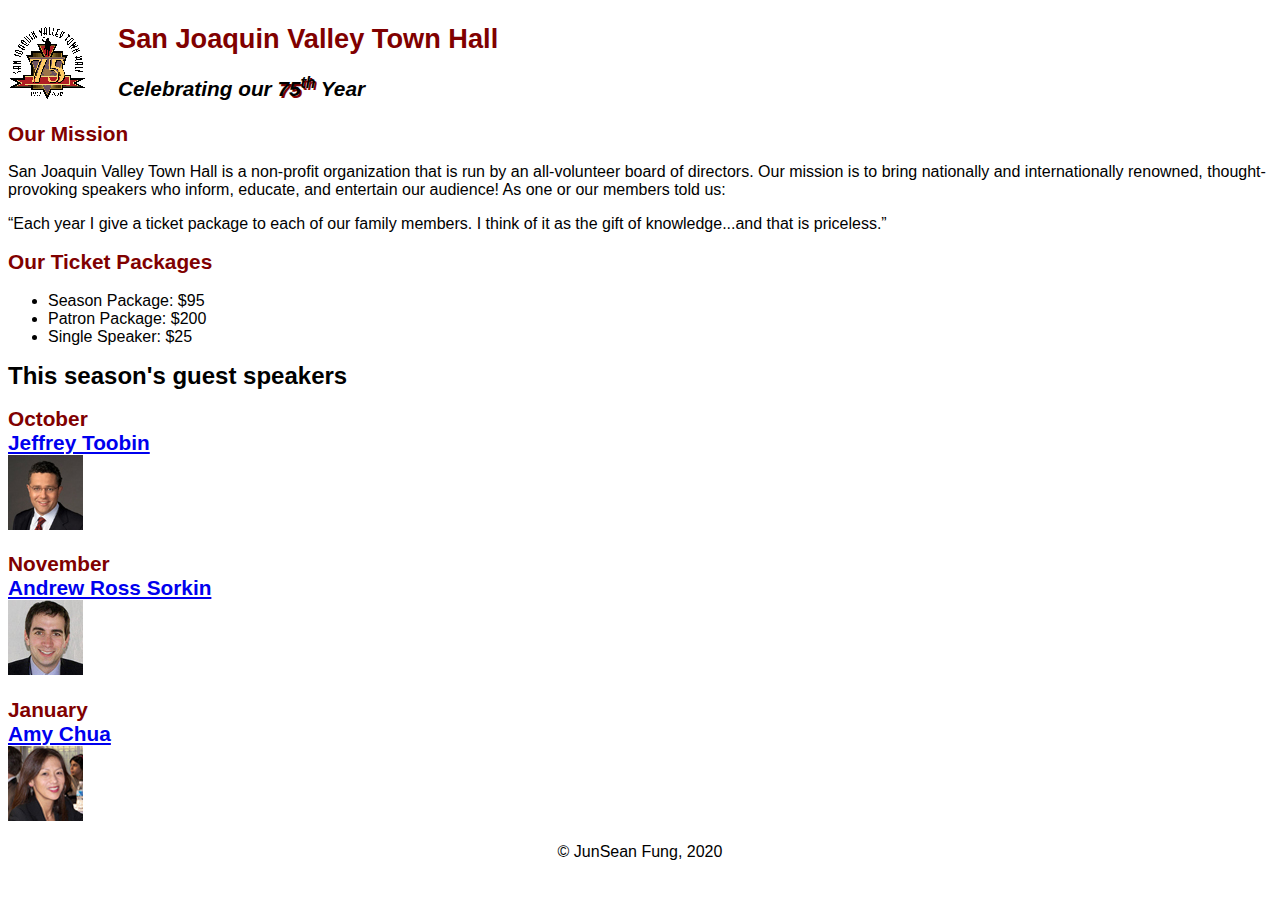
<file: index.html>
<!-- JunSean Fung -->

<!DOCTYPE html>
<html lang="en">

    <head>
        <meta charset="utf-8">
        <title>San Joaquin Valley Town Hall</title>
        <link rel="shortcut icon" href="images/favicon.ico">
        <link rel="stylesheet" href="styles/normalize.css">
        <link rel="stylesheet" href="styles/main.css">
    </head>

    <body>
    <header>
        <img src="images/town_hall_logo.gif" alt="Town Hall logo" height="80">
        <h2>San Joaquin Valley Town Hall</h2>
        <h3>Celebrating our <em class="shadow">75<sup>th</sup></em> Year</h3>
    </header>

    <main>
        <h2>Our Mission</h2>
        <p>
            San Joaquin Valley Town Hall is a non-profit organization that is run by an all-volunteer board of directors.
            Our mission is to bring nationally and internationally renowned, thought-provoking speakers who inform, educate,
            and entertain our audience! As one or our members told us:
        </p>
        <p>
            &ldquo;Each year I give a ticket package to each of our family members.
            I think of it as the gift of knowledge...and that is priceless.&rdquo;
        </p>
        <h2>Our Ticket Packages</h2>
        <ul>
            <li>Season Package: $95</li>
            <li>Patron Package: $200</li>
            <li>Single Speaker: $25</li>
        </ul>
        <h1>This season's guest speakers</h1>
        <!-- First Speaker-->
        <h2>
            October
            <br> <!-- Line break -->
            <a href="speakers/toobin.html"> <!-- A tag, used for linking -->
                Jeffrey Toobin
            </a> <!-- End of A tag, used for linking -->
            </br> <!-- End of Line break -->
            <img src="images/toobin75.jpg" alt="Toobin portrait">
        </h2>
        <!-- Second Speaker-->
        <h2>
            November
            <br> <!-- Line break -->
            <a href="speakers/sorkin.html"> <!-- A tag, used for linking -->
                Andrew Ross Sorkin
            </a> <!-- End of A tag, used for linking -->
            </br> <!-- End of Line break -->
            <img src="images/sorkin75.jpg" alt="Sorkin portrait">
        </h2>
        <!-- Third Speaker-->
        <h2>
            January
            <br>
            <a href="speakers/chua.html">
                Amy Chua
            </a>
            </br>
            <img src="images/chua75.jpg" alt="Chua portrait">
        </h2>
    </main>
        <footer>
            <p>
                &copy; JunSean Fung, 2020
            </p>
        </footer>
    </body>
</html>
</file>
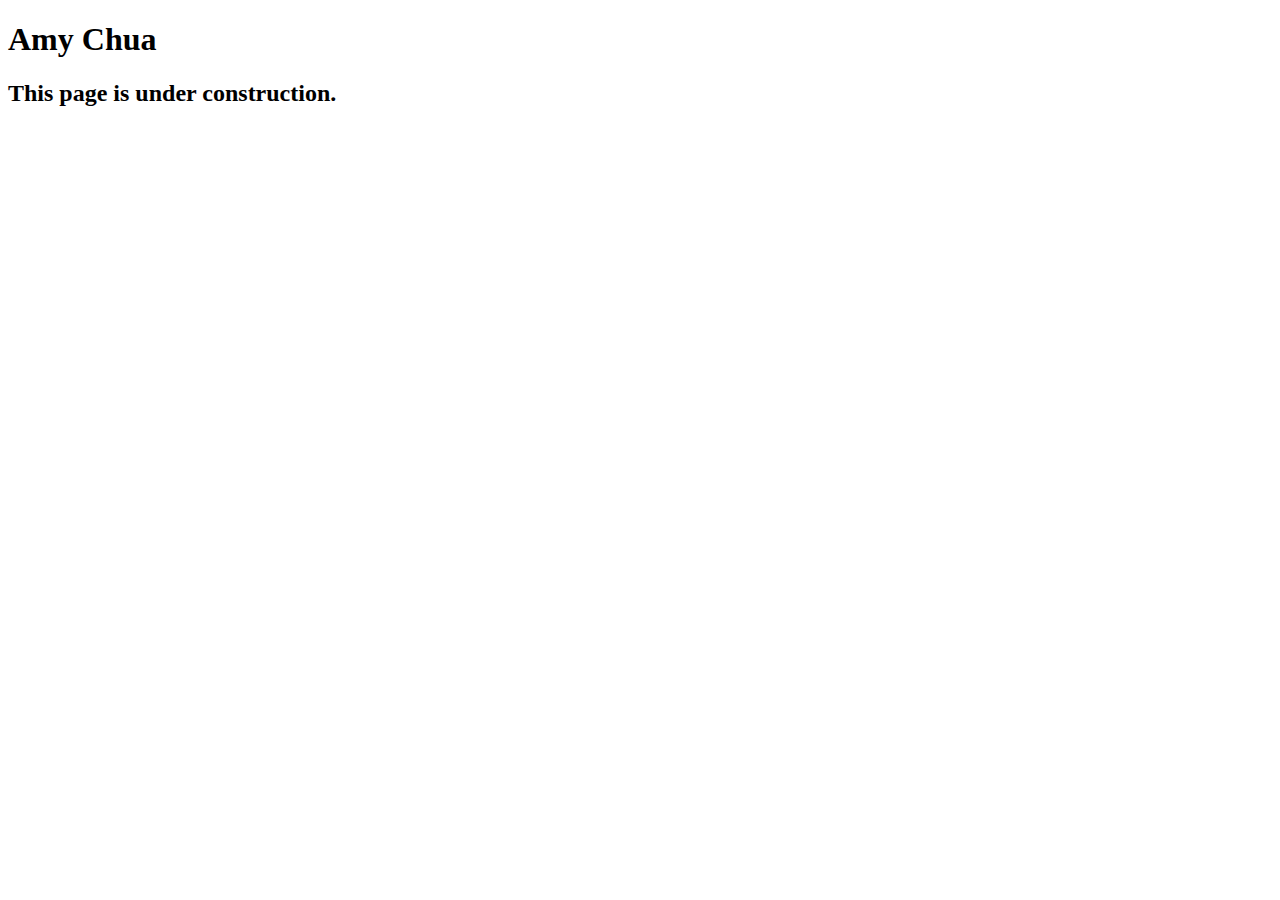
<file: speakers/chua.html>
<!DOCTYPE html>
<html lang="en">

<head>
	<meta charset="utf-8">
	<title>San Joaquin Valley Town Hall</title>
	<link rel="shortcut icon" href="images/favicon.ico">
</head>

<body>
	<main>
		<h1>Amy Chua</h1>
		<h2>This page is under construction.</h2>
	</main>
</body>

</html>
</file>
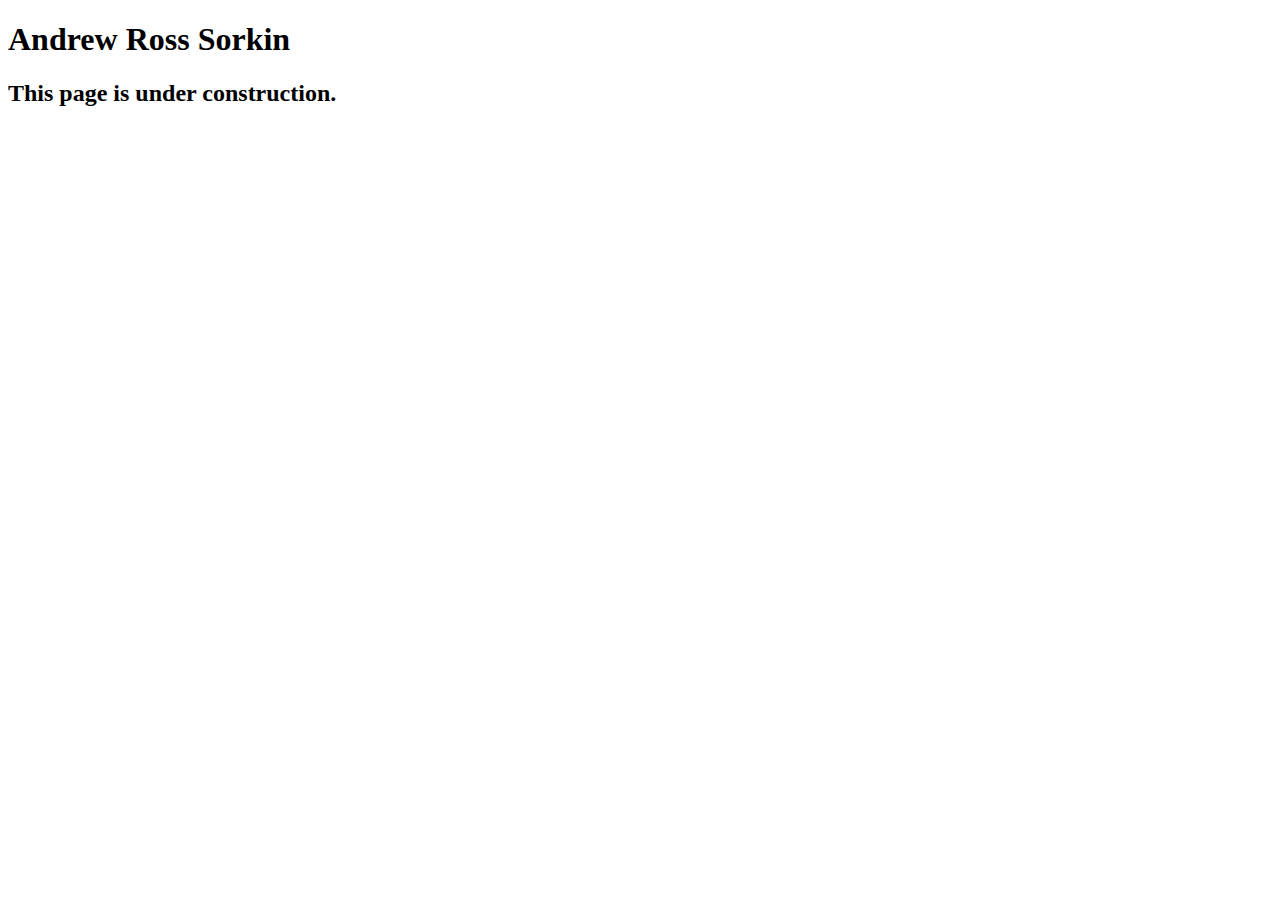
<file: speakers/sorkin.html>
<!DOCTYPE html>
<html lang="en">

<head>
	<meta charset="utf-8">
	<title>San Joaquin Valley Town Hall</title>
	<link rel="shortcut icon" href="images/favicon.ico">
</head>

<body>
	<main>
		<h1>Andrew Ross Sorkin</h1>
		<h2>This page is under construction.</h2>
	</main>
</body>

</html>
</file>
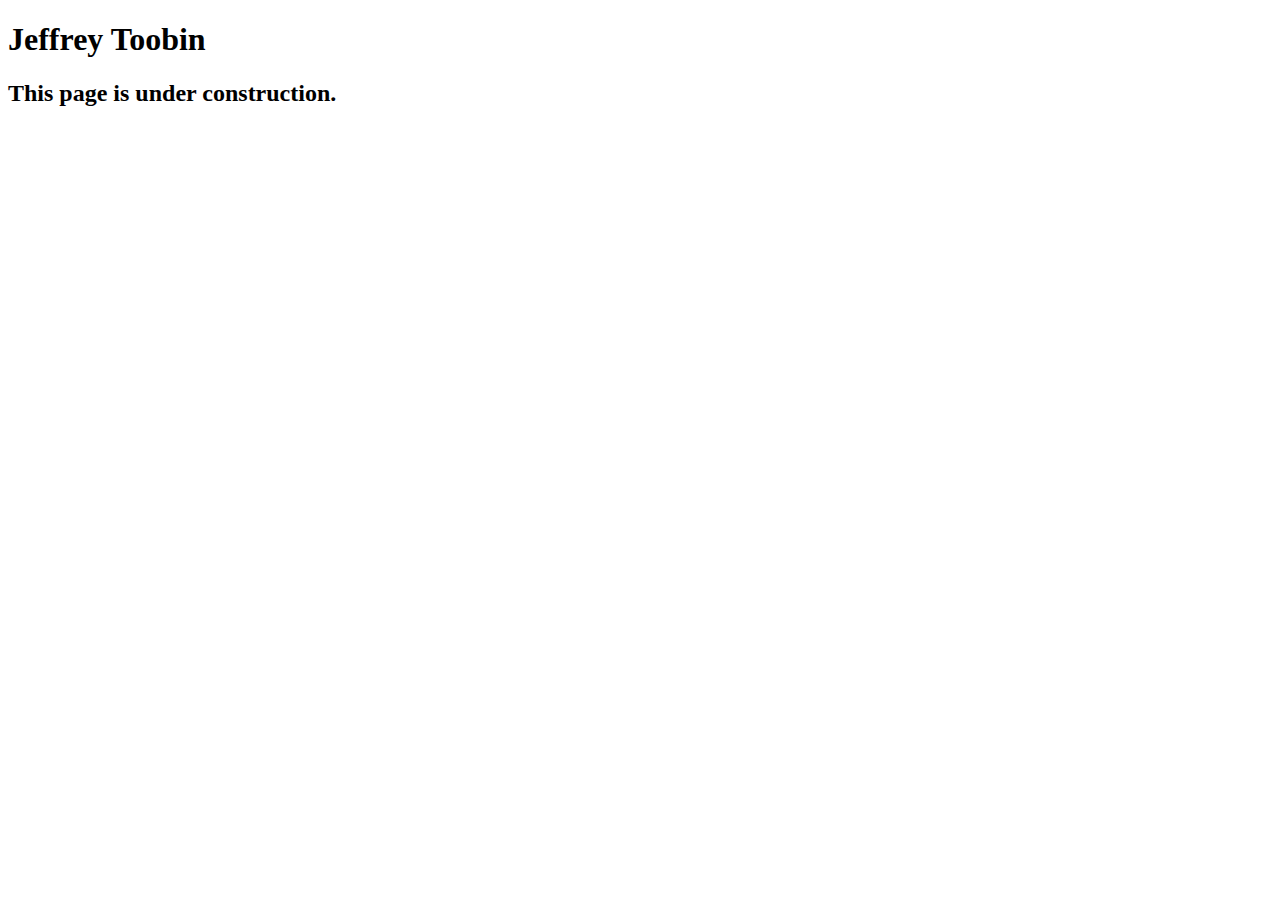
<file: speakers/toobin.html>
<!DOCTYPE html>
<html lang="en">

<head>
	<meta charset="utf-8">
	<title>San Joaquin Valley Town Hall</title>
	<link rel="shortcut icon" href="images/favicon.ico">
</head>

<body>
    <main>
	    <h1>Jeffrey Toobin</h1>
	    <h2>This page is under construction.</h2>	        
    </main>
</body>

</html>
</file>
<file: styles/main.css>
/* JunSean Fung*/
/* the styles for the elements */
body {
    font-family: Arial, Helvetica, sans-serif;
    font-size: 100%;
    margin: 8px 8px 8px; /* default margin */
}

/* the styles for the header */
header img {
    float: left;
}

/* the styles for the section */
main {
    clear: left;
}
/* styles for h1 within the main element*/
main h1 {
    font-size: 150%;
}

/* styles for h2 within the main element*/
main h2 {
    font-size: 130%;
    color: #800000;
}
/* styles for h3 within the main element*/
main h3{
    font-size: 105%;
}

/* style for h2 within the header tag*/
header h2 {
    font-size: 170%;
    color: #800000;
    text-indent: 30px;
}
/* style for h3 within the header tag */
header h3 {
    font-size: 130%;
    font-style: italic;
    text-indent: 30px;
}

/* focus and hover should be together */
a:focus, a:hover {
    font-style: italic;
}


/* text shadow */
.shadow {
    text-shadow: 2px 2px #800000;
}
/* the styles for the footer */
footer p{
    text-align: center; /* align the text to center */
}
</file>
